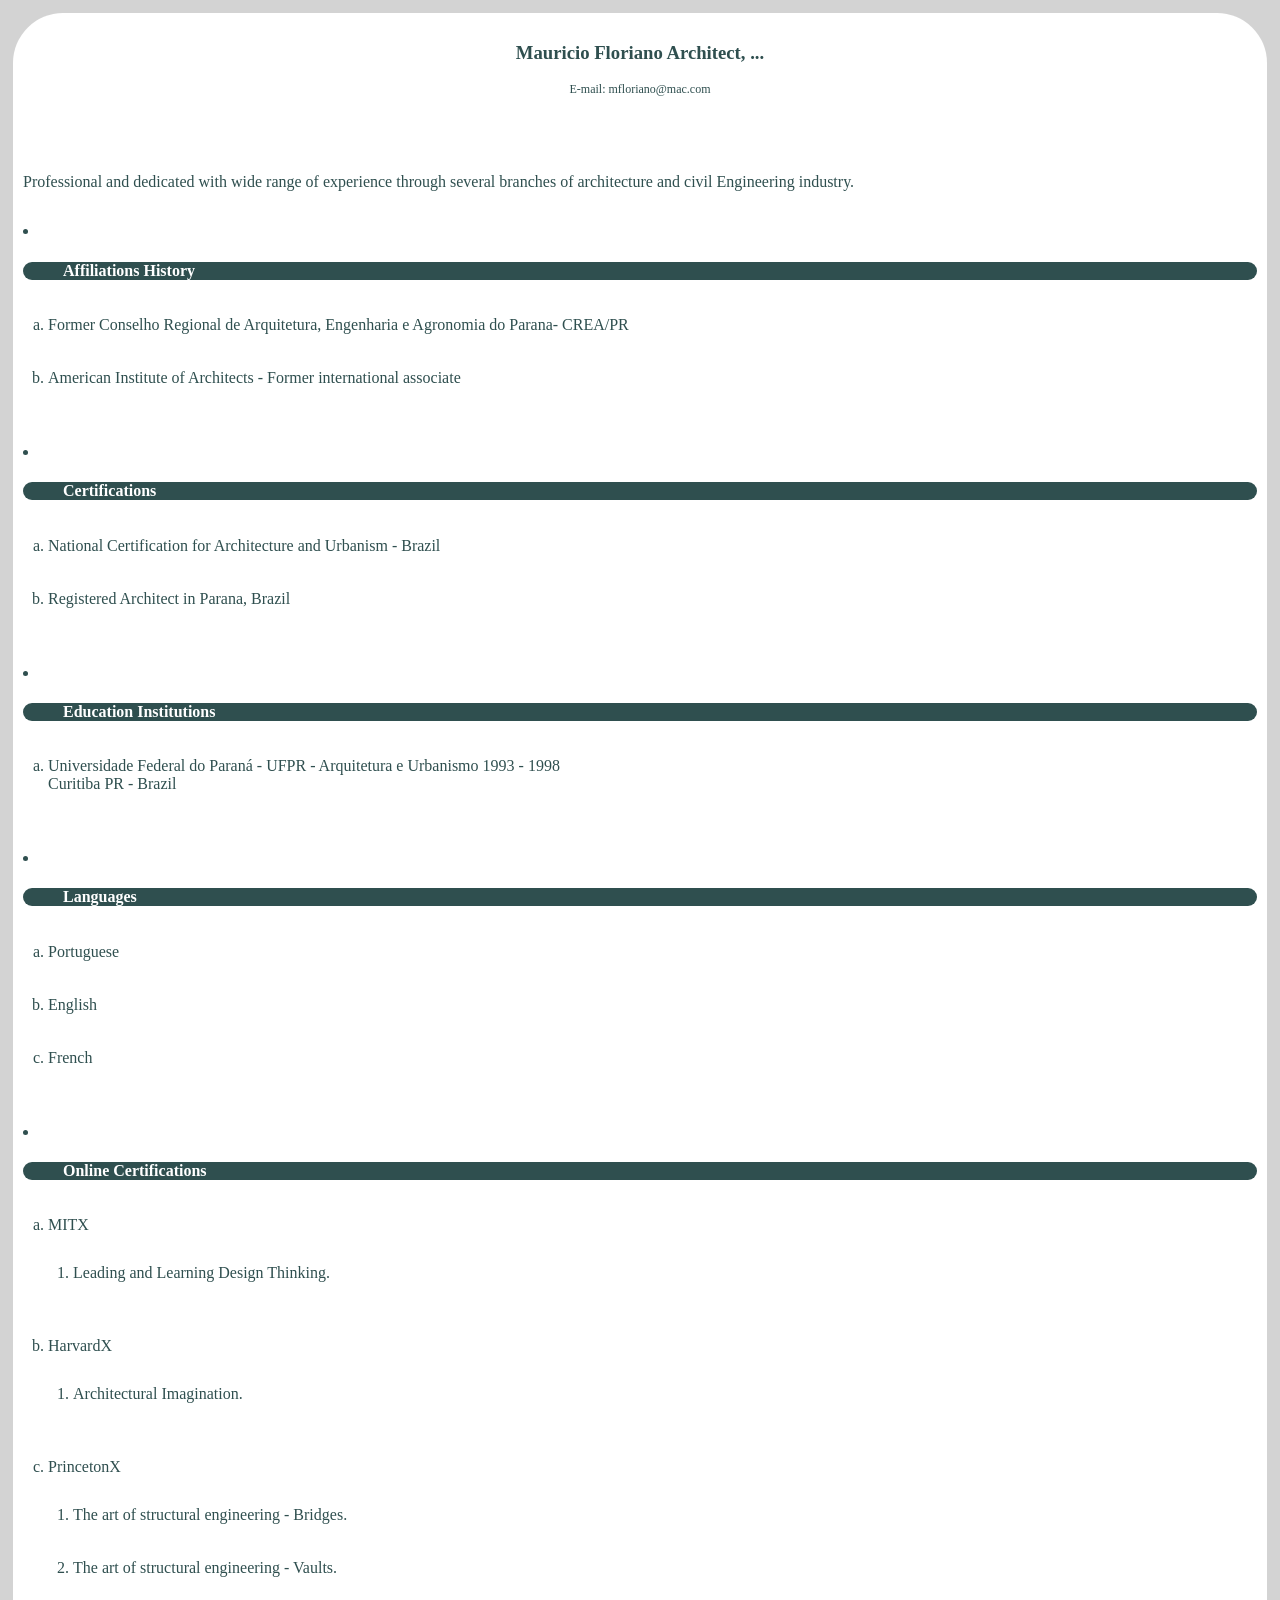
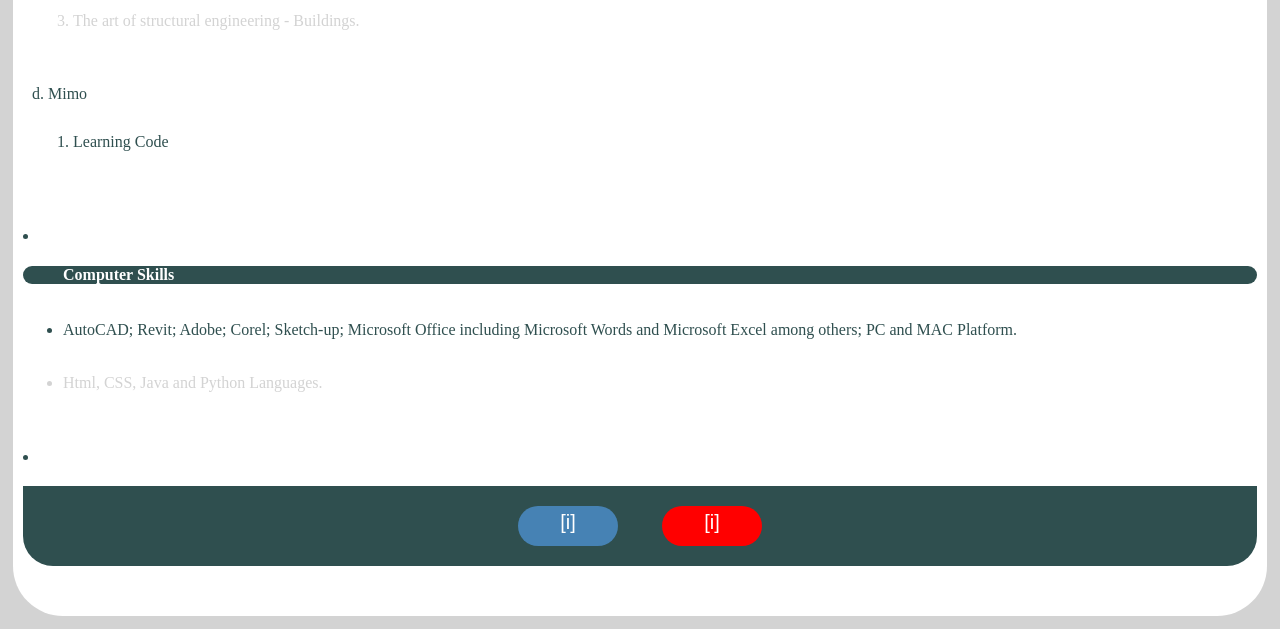
<file: index.html>
<!doctype html>
<html>
 <head>
  <title>Maurício Floriano</title>
  <link rel="stylesheet" href="style.css">
 </head>
 <body>
  <div id="personal">
   <h3> Mauricio Floriano Architect, ...
   </h3>
   <div id="address">
    E-mail: mfloriano@mac.com
   </div>
   <!--address-->
  </div>
  <!--personal-->
  <div id="backGround">
   <p>Professional and dedicated with
    wide range of experience through
    several branches of architecture and
    civil Engineering industry.</p>
   <li>
    <h4>
     Affiliations History </h4>
    <ol type=a>
     <li>
      Former Conselho Regional de Arquitetura,
      Engenharia e Agronomia do Parana-
      CREA/PR
     </li>
     <li>
      American Institute of Architects -
      Former international associate
     </li>
    </ol>
   <li>
    <h4>
     Certifications </h4>
    <ol type=a>
     <li>
      National Certification for
      Architecture and Urbanism - Brazil
     </li>
     <li>
      Registered Architect in Parana,
      Brazil
     </li>
    </ol>
   </li>
   <li>
    <h4>
     Education Institutions </h4>
    <ol type=a>
     <li>
      Universidade Federal do Paraná -
      UFPR - Arquitetura e Urbanismo
      1993 - 1998 <br>
      Curitiba PR - Brazil
     </li>
    </ol>
   </li>
   <li>
    <h4>
     Languages </h4>
    <ol type=a>
     <li>
      Portuguese
     </li>
     <li>
      English
     </li>
     <li>
      French
     </li>
   </li>
   </ol>
   <li>
    <h4>
     Online Certifications </h4>
    <ol type=a>
     <li>
      MITX <br>
      <ol>
       <li>
        Leading and Learning Design
        Thinking.
       </li>
      </ol>
     </li>
     <li>
      HarvardX
      <ol>
       <li>
        Architectural Imagination.
       </li>
      </ol>
     </li>
     <li>
      PrincetonX
      <ol>
       <li>
        The art of structural engineering
        - Bridges.
       </li>
       <li>
        The art of structural
        engineering - Vaults.
       </li>
       <div id="pending">
        <li>
         The art of structural
         engineering - Buildings.
        </li>
       </div>
       <!--pending-->
      </ol>
     <li>
      Mimo
      <ol>
       <li>
        Learning Code
       </li>
      </ol>
     </li>
    </ol>
   </li>
   <li>
    <h4>
     Computer Skills </h4>
    <ul>
     <li>
      AutoCAD;
      Revit; Adobe; Corel; Sketch-up;
      Microsoft Office including
      Microsoft Words and Microsoft Excel
      among others; PC and MAC Platform.
</li>
 <div id="pending">
<li>
Html, CSS, Java and Python
      Languages.
     </li>
</div>
    </ul>
   </li>
   <li>
    </ol>
    </ol>
    </ol>
    <div class="button"><button
      onclick="micBoston()">[i]</button>
     <button id="interact"
      onclick="valentine()">[i]</button>
    </div>
    <!--button-->
  </div>
  <!--backGround-->
  <script src="script.js">
  </script>
 </body>
 
</html>
</file>
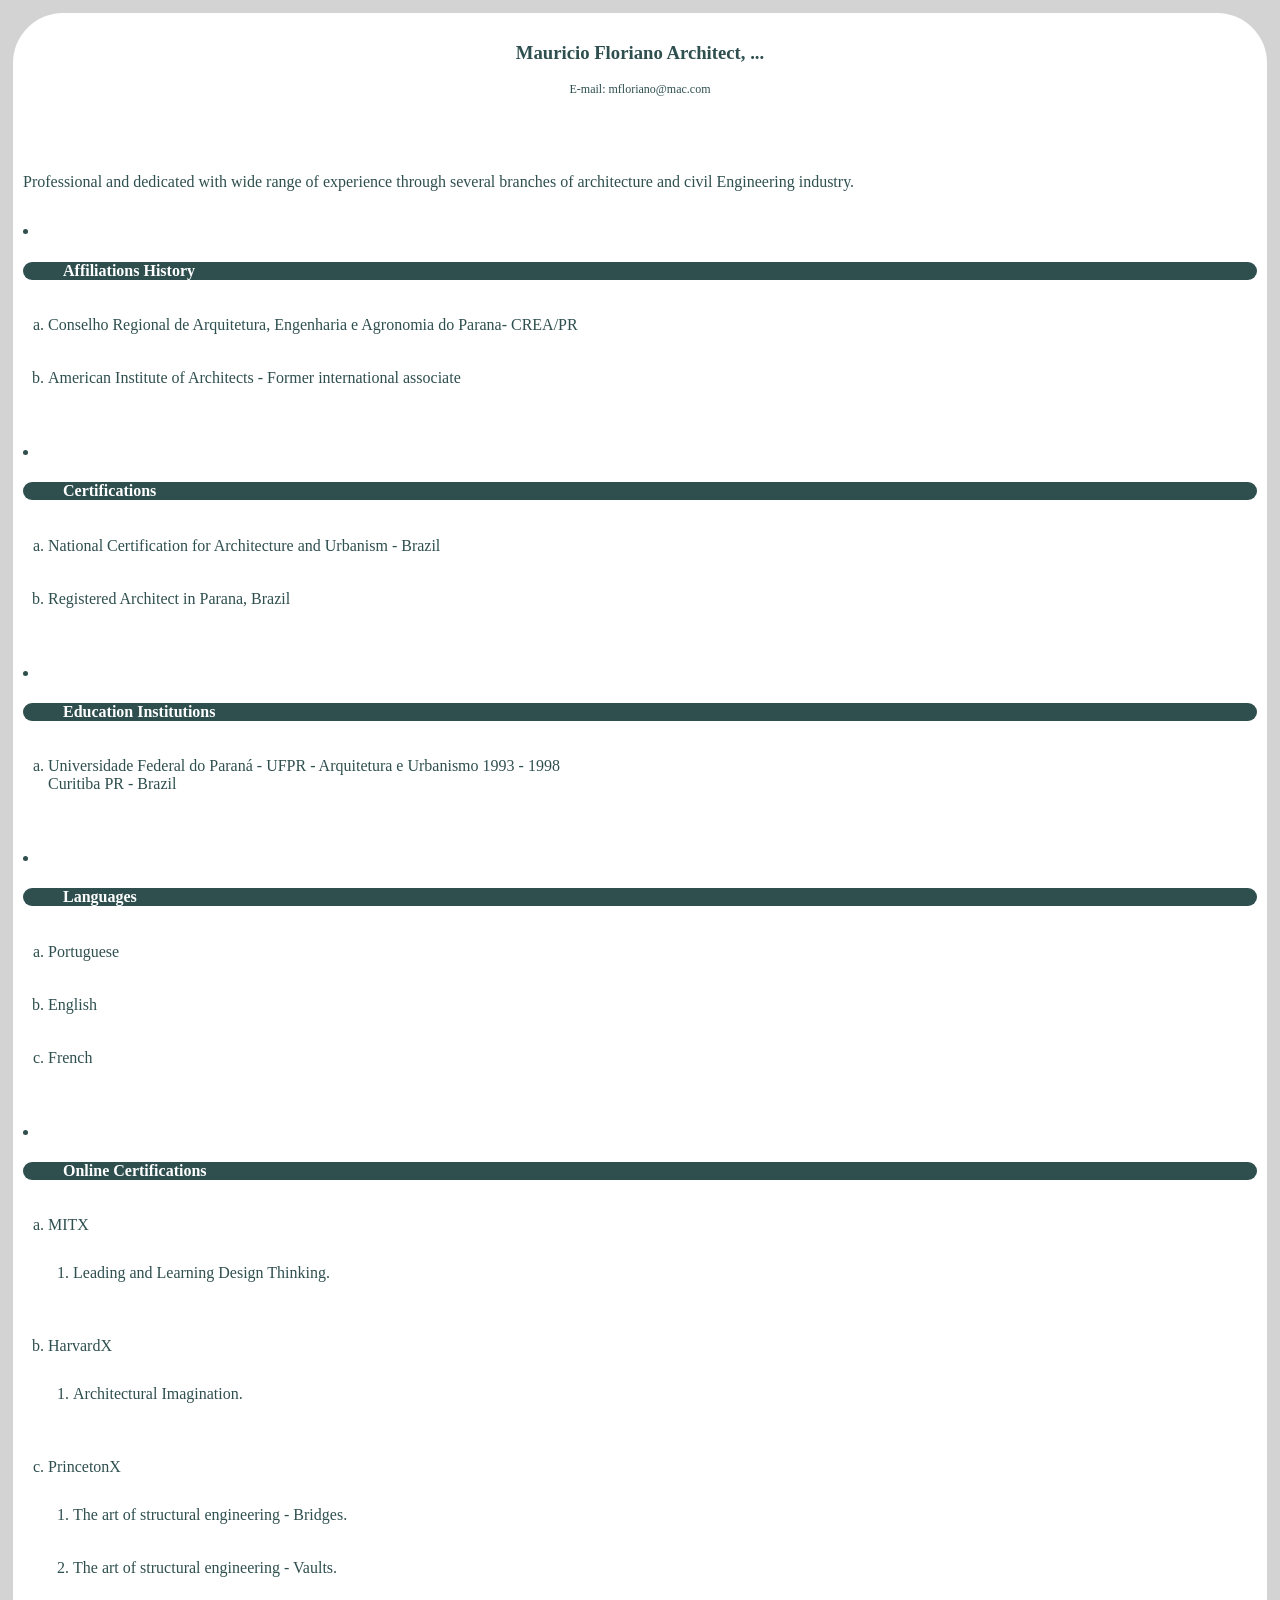
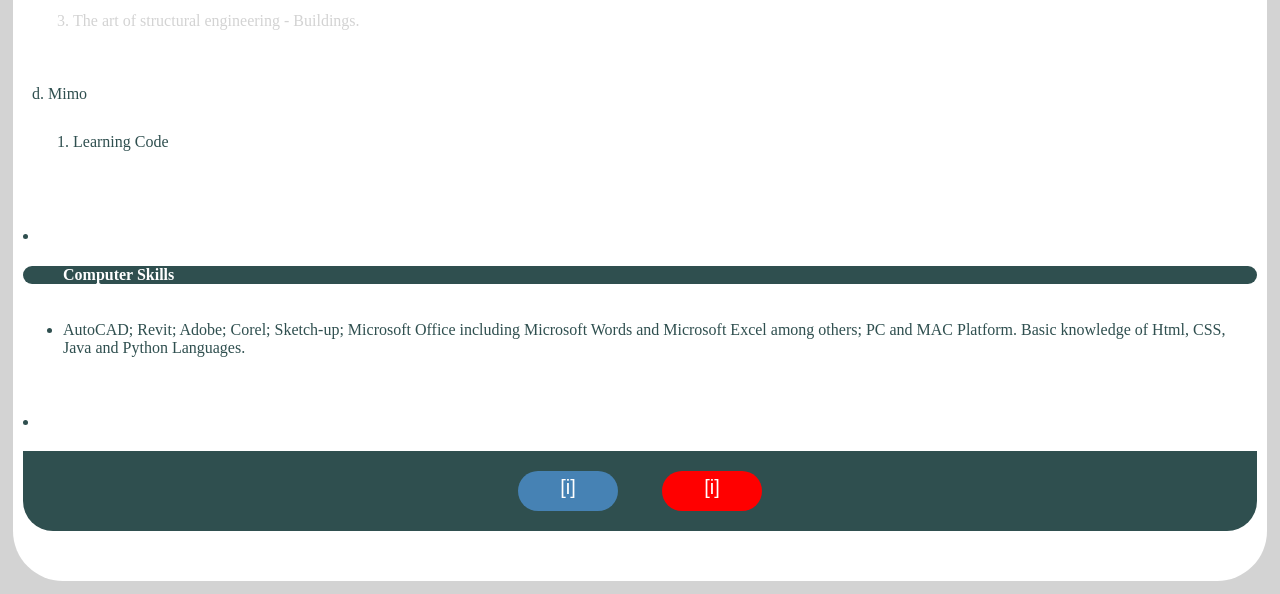
<file: Índex.html>
<!doctype html>
<html>
 <head>
  <title>Maurício Floriano</title>
  <link rel="stylesheet" href="style.css">
 </head>
 <body>
  <div id="personal">
   <h3> Mauricio Floriano Architect, ...
   </h3>
   <div id="address">
    E-mail: mfloriano@mac.com
   </div>
   <!--address-->
  </div>
  <!--personal-->
  <div id="backGround">
   <p>Professional and dedicated with
    wide range of experience through
    several branches of architecture and
    civil Engineering industry.</p>
   <li>
    <h4>
     Affiliations History </h4>
    <ol type=a>
     <li>
      Conselho Regional de Arquitetura,
      Engenharia e Agronomia do Parana-
      CREA/PR
     </li>
     <li>
      American Institute of Architects -
      Former international associate
     </li>
    </ol>
   <li>
    <h4>
     Certifications </h4>
    <ol type=a>
     <li>
      National Certification for
      Architecture and Urbanism - Brazil
     </li>
     <li>
      Registered Architect in Parana,
      Brazil
     </li>
    </ol>
   </li>
   <li>
    <h4>
     Education Institutions </h4>
    <ol type=a>
     <li>
      Universidade Federal do Paraná -
      UFPR - Arquitetura e Urbanismo
      1993 - 1998 <br>
      Curitiba PR - Brazil
     </li>
    </ol>
   </li>
   <li>
    <h4>
     Languages </h4>
    <ol type=a>
     <li>
      Portuguese
     </li>
     <li>
      English
     </li>
     <li>
      French
     </li>
   </li>
   </ol>
   <li>
    <h4>
     Online Certifications </h4>
    <ol type=a>
     <li>
      MITX <br>
      <ol>
       <li>
        Leading and Learning Design
        Thinking.
       </li>
      </ol>
     </li>
     <li>
      HarvardX
      <ol>
       <li>
        Architectural Imagination.
       </li>
      </ol>
     </li>
     <li>
      PrincetonX
      <ol>
       <li>
        The art of structural engineering
        - Bridges.
       </li>
       <li>
        The art of structural
        engineering - Vaults.
       </li>
       <div id="pending">
        <li>
         The art of structural
         engineering - Buildings.
        </li>
       </div>
       <!--pending-->
      </ol>
     <li>
      Mimo
      <ol>
       <li>
        Learning Code
       </li>
      </ol>
     </li>
    </ol>
   </li>
   <li>
    <h4>
     Computer Skills </h4>
    <ul>
     <li>
      AutoCAD;
      Revit; Adobe; Corel; Sketch-up;
      Microsoft Office including
      Microsoft Words and Microsoft Excel
      among others; PC and MAC Platform. Basic
      knowledge of Html, CSS, Java and Python
      Languages.
     </li>
    </ul>
   </li>
   <li>
    </ol>
    </ol>
    </ol>
    <div class="button"><button
      onclick="micBoston()">[i]</button>
     <button id="interact"
      onclick="valentine()">[i]</button>
    </div>
    <!--button-->
  </div>
  <!--backGround-->
  <script src="script.js">
  </script>
 </body>
 
</html>
</file>
<file: style.css>
html
{
background-color: lightGray;
margin: 5px;
}
body {
background-color: white;
border-radius: 50px;
 font-family: optima;
 color: darkSlateGray;
 padding: 10px 10px 10px 10px;
 font-size: 16px;
}
#personal
{
 text-align: center;
}
#address
{
font-size: 12px;
}
#backGround
{
padding-top: 60px;
}
p {
}
li 
{
padding: 15px 0 5px 0;
margin: 15px 0 15px 0;
}
ol{
padding: 0 0 0 25px;
}
h4 {
border-radius: 20px;
 font-size: 16px;
 background-color: darkSlateGray;
 padding-left: 40px;
 color: white;
}
h6{
font-size: 18px;
}
#topics
{
margin-top: 0;
}
.button
{
text-align: center;
border-radius: 30px;
height: 40px;
margin-left: 0px;
margin-right: 0px;
padding: 50px 0 8px 0;
;
}
button 
{
width:100px;
border: solid 0px white;
font-size: 20px;
color: white;
text-align: center;
border-radius: 50px;
height: 40px;
 background-color: steelBlue;
 padding-bottom: 8px;
 margin-left: 20px;
 margin-right: 20px;
 
} 
#interact 
{
 background-color: red;
}
#pending
{
 color: lightGray;
}
.button 
{
border-radius: 0 0 30px 30px;
margin: 20px 0 20px 0;
padding: 20px 0 20px 0;
 background-color: darkSlateGray;
}
</file>
